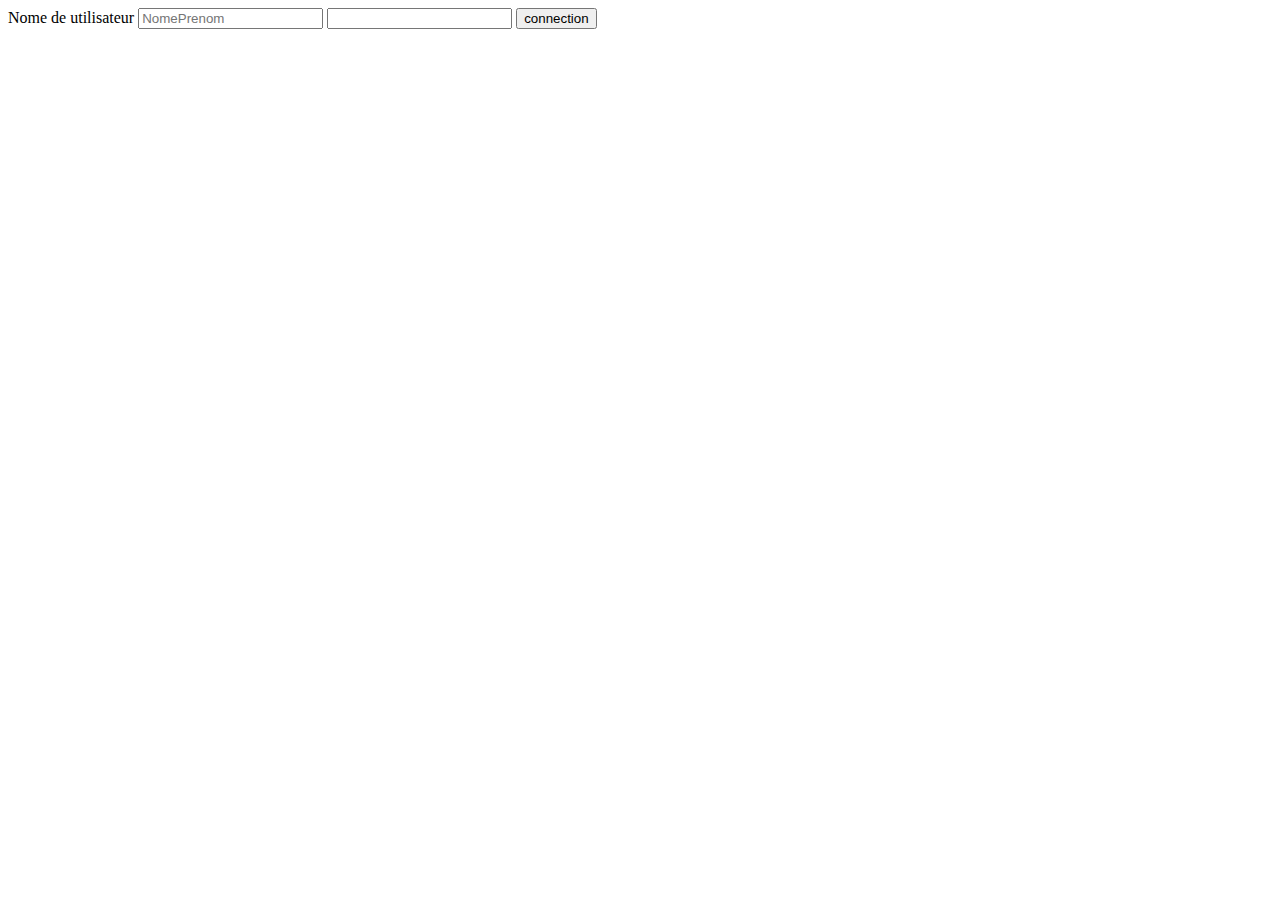
<file: ex1/index.html>
<!DOCTYPE html>
<html lang="fr" dir="ltr">
<head>
    <meta charset="UTF-8" />
    <meta http-equiv="X-UA-Compatible" content="IE=edge">
    <meta name="viewport" content="width=device-width, initial-scale=1.0">
    <title>Document</title>
</head>
<body>
    <form method="post" action="exercice1">
        <label for="name">Nome de utilisateur</label>
        <input type="text" id="userName" name="userName" placeholder="NomePrenom">
        <input type="password" id="password" name="password">
        <input type="submit" value="connection" /> 
    </form>
        
</body>
</html>
</file>
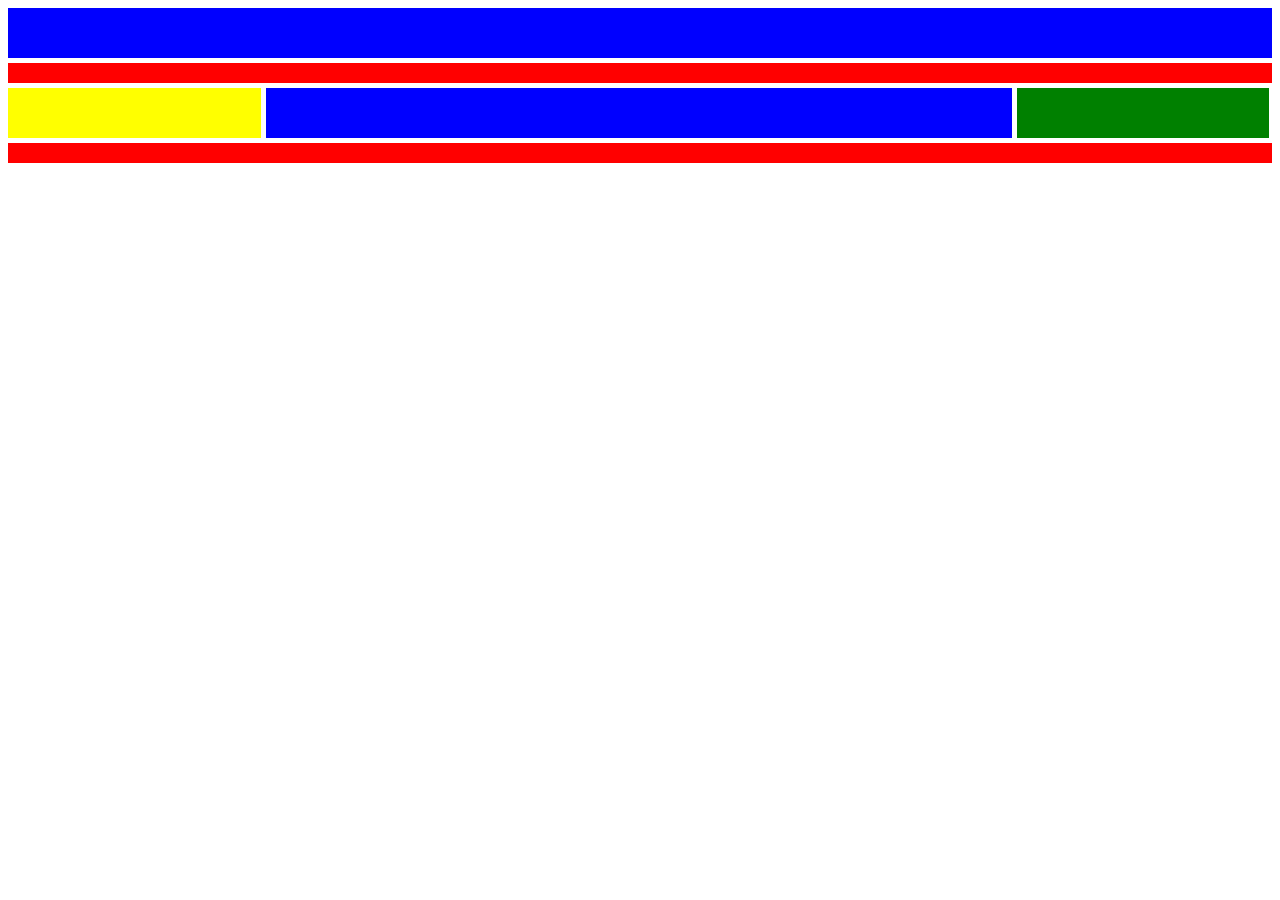
<file: ex2/index.html>
<!DOCTYPE html>
<html lang="fr" dir="ltr">
<head>
    <meta charset="UTF-8" />  
      <!-- fermer -->
    <meta http-equiv="X-UA-Compatible" content="IE=edge">
    <meta name="viewport" content="width=device-width, initial-scale=1.0">
    <link rel="stylesheet" href="css/style.css" />
    <!-- fermer -->
    <title>Document</title>
</head>
<body>
    <div id="block1"></div> <!--div permet -->
    <div id="block2"></div>
    <div id="block3"></div>
    <div id="block4"></div>
    <div id="block5"></div>
    <div id="block6"></div>
    <div id="block7"></div>
</body>
</html>
</file>
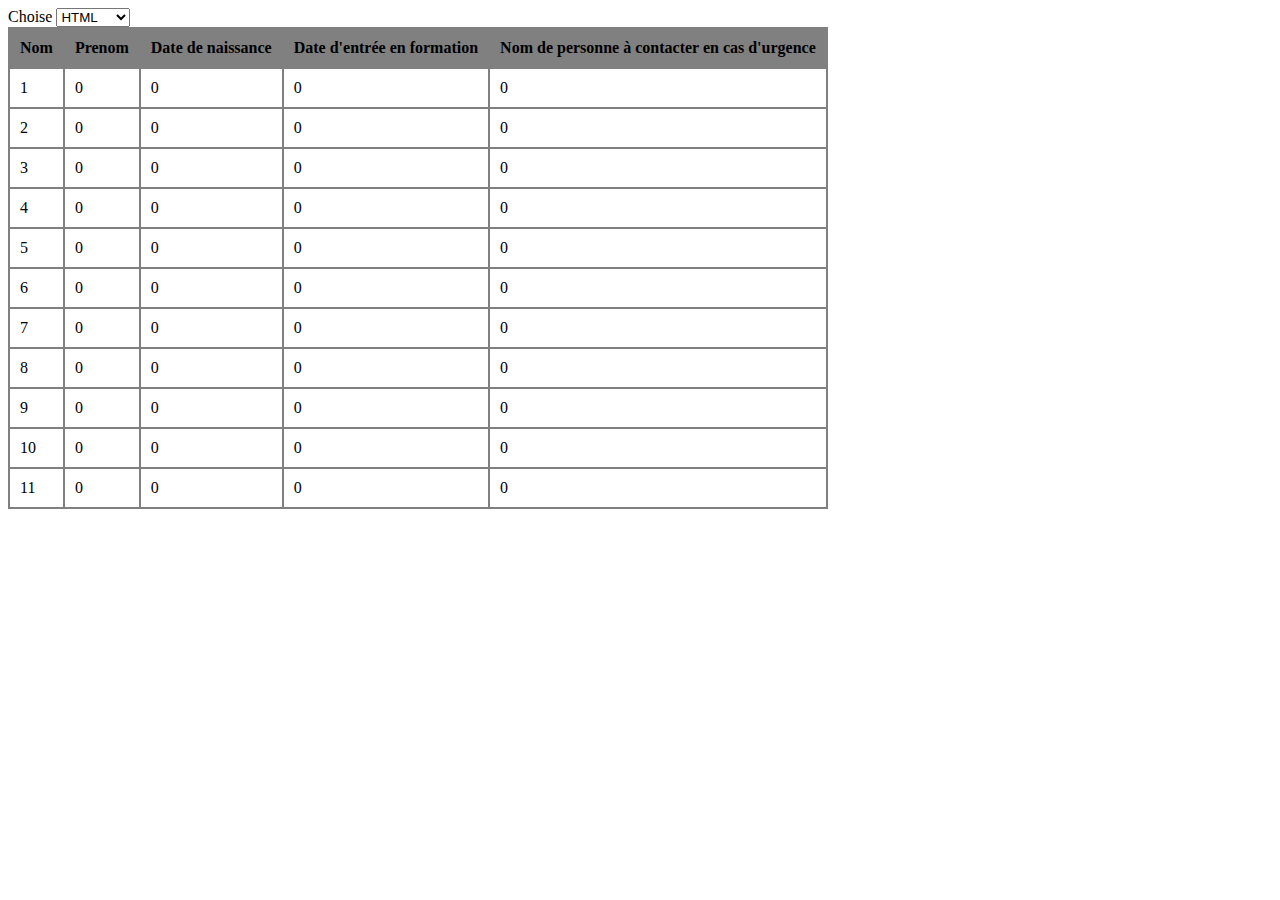
<file: ex3/index.html>
<!DOCTYPE html>
<html lang="fr" dir="ltr">
<head>
    <meta charset="UTF-8" />
    <meta http-equiv="X-UA-Compatible" content="IE=edge">
    <meta name="viewport" content="width=device-width, initial-scale=1.0">
    <link rel="stylesheet" href="css/style.css" />
    <title>Document</title>
</head>
<body>
    <label for="choice">Choise</label> <!--fermet de faire une liste derolante et doit avoir un label-->
                <select name="choise" id="choise"> <!--permet de trier sur le liste deroulant-->
                    <optgroup label="Langages">
                      <option value="html">HTML</option><!--option doit avoir une value-->
                      <option>css</option>
                      <option>JS</option>
                    </optgroup>
                    <optgroup label="Outils">
                      <option>1</option>
                      <option>2</option>
                      <option>3</option>
                    </optgroup>
                    <optgroup label="Methodes"> 
                    <option>1</option>
                    <option>2</option>
                    <option>3</option>



                    
                  </select>
                  <table>
                      <tr>
                          <th>Nom</td>
                          <th>Prenom</td>
                          <th>Date de naissance</td>
                          <th>Date d'entrée en formation</td>
                          <th>Nom de personne à contacter en cas d'urgence</td>
                      </tr>
                      <tr>
                          <td>1</td>
                          <td>0</td>
                          <td>0</td>
                          <td>0</td>
                          <td>0</td>
                      </tr>
                      <tr>
                          <td>2</td>
                          <td>0</td>
                          <td>0</td>
                          <td>0</td>
                          <td>0</td>
                      </tr>
                      <tr>
                          <td>3</td>
                          <td>0</td>
                          <td>0</td>
                          <td>0</td>
                          <td>0</td>
                      </tr>
                      <tr>
                          <td>4</td>
                          <td>0</td>
                          <td>0</td>
                          <td>0</td>
                          <td>0</td>
                      </tr>
                      <tr>
                        <td>5</td>
                        <td>0</td>
                        <td>0</td>
                        <td>0</td>
                        <td>0</td> 
                      </tr>
                      <tr>
                        <td>6</td>
                        <td>0</td>
                        <td>0</td>
                        <td>0</td>
                        <td>0</td> 
                      </tr>
                      <tr>
                        <td>7</td>
                        <td>0</td>
                        <td>0</td>
                        <td>0</td>
                        <td>0</td> 
                      </tr>
                      <tr>
                        <td>8</td>
                        <td>0</td>
                        <td>0</td>
                        <td>0</td>
                        <td>0</td> 
                      </tr>
                      <tr>
                        <td>9</td>
                        <td>0</td>
                        <td>0</td>
                        <td>0</td>
                        <td>0</td> 
                      </tr>
                      <tr>
                        <td>10</td>
                        <td>0</td>
                        <td>0</td>
                        <td>0</td>
                        <td>0</td> 
                      </tr>
                      <tr>
                        <td>11</td>
                        <td>0</td>
                        <td>0</td>
                        <td>0</td>
                        <td>0</td> 
                      </tr>
                  </table>
</body>
</html>
</file>
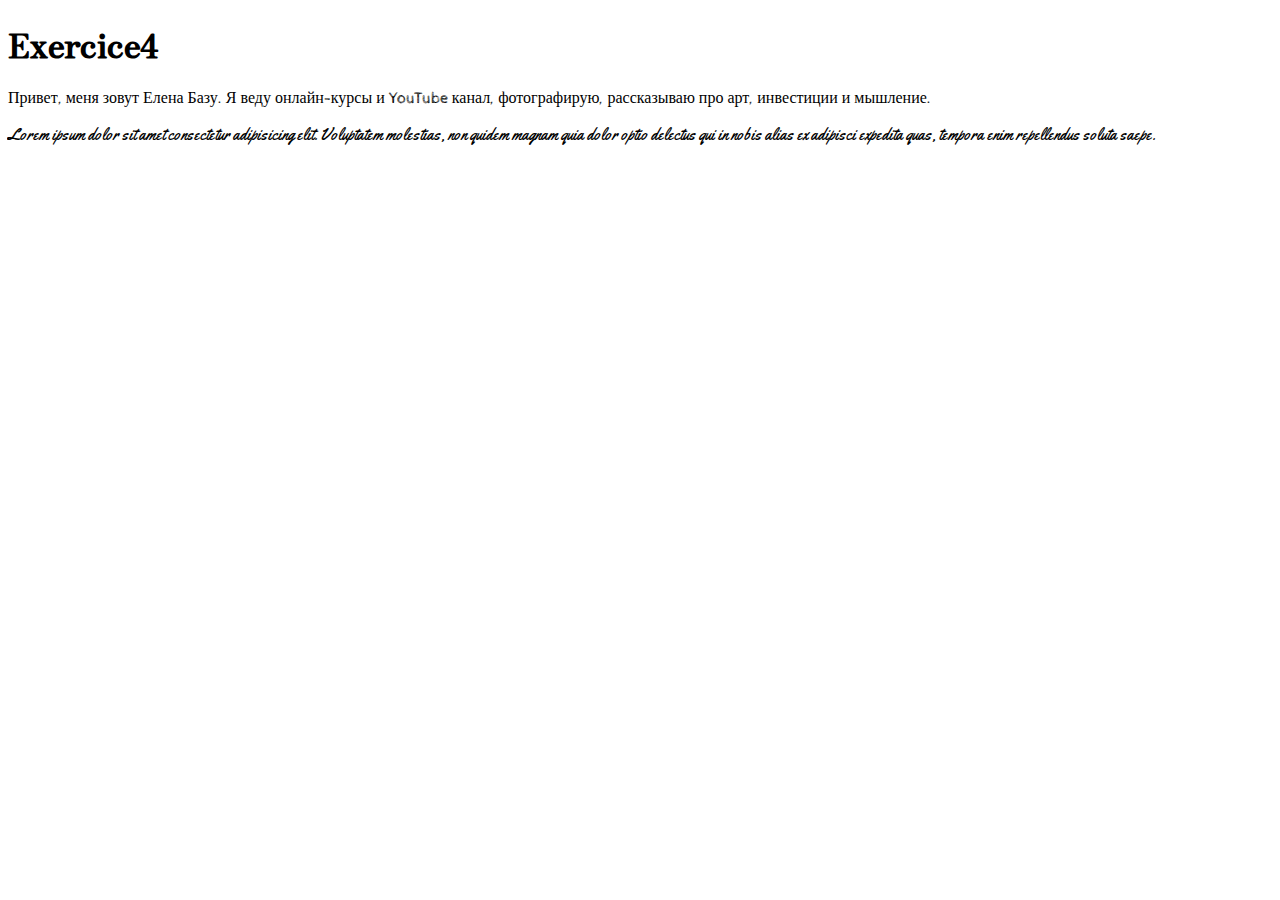
<file: ex4/index.html>
<!DOCTYPE html>
<html lang="fr" dir="ltr">
<head>
  <meta charset="UTF-8" />
  <meta http-equiv="X-UA-Compatible" content="IE=edge">
  <meta name="viewport" content="width=device-width, initial-scale=1.0">
  <link rel="stylesheet" href="css/style.css">
  <link rel="preconnect" href="https://fonts.googleapis.com">
<link rel="preconnect" href="https://fonts.gstatic.com" crossorigin>
<link href="https://fonts.googleapis.com/css2?family=Cabin+Sketch&family=Yellowtail&family=Zen+Antique&display=swap" rel="stylesheet">
  <title>Document</title>
</head>
<body>
  <h1>Exercice4</h1>
  <div class="text1">
  <p>Привет, меня зовут Елена Базу.
    Я веду онлайн-курсы и YouTube канал, фотографирую, рассказываю про арт, инвестиции и мышление.</p></div>
  <div class="text2">
  <p>Lorem ipsum dolor sit amet consectetur adipisicing elit. Voluptatem molestias, non quidem magnam quia dolor optio delectus qui in nobis alias ex adipisci expedita quas, tempora enim repellendus soluta saepe.</p></div>
</body>
</html>
</file>
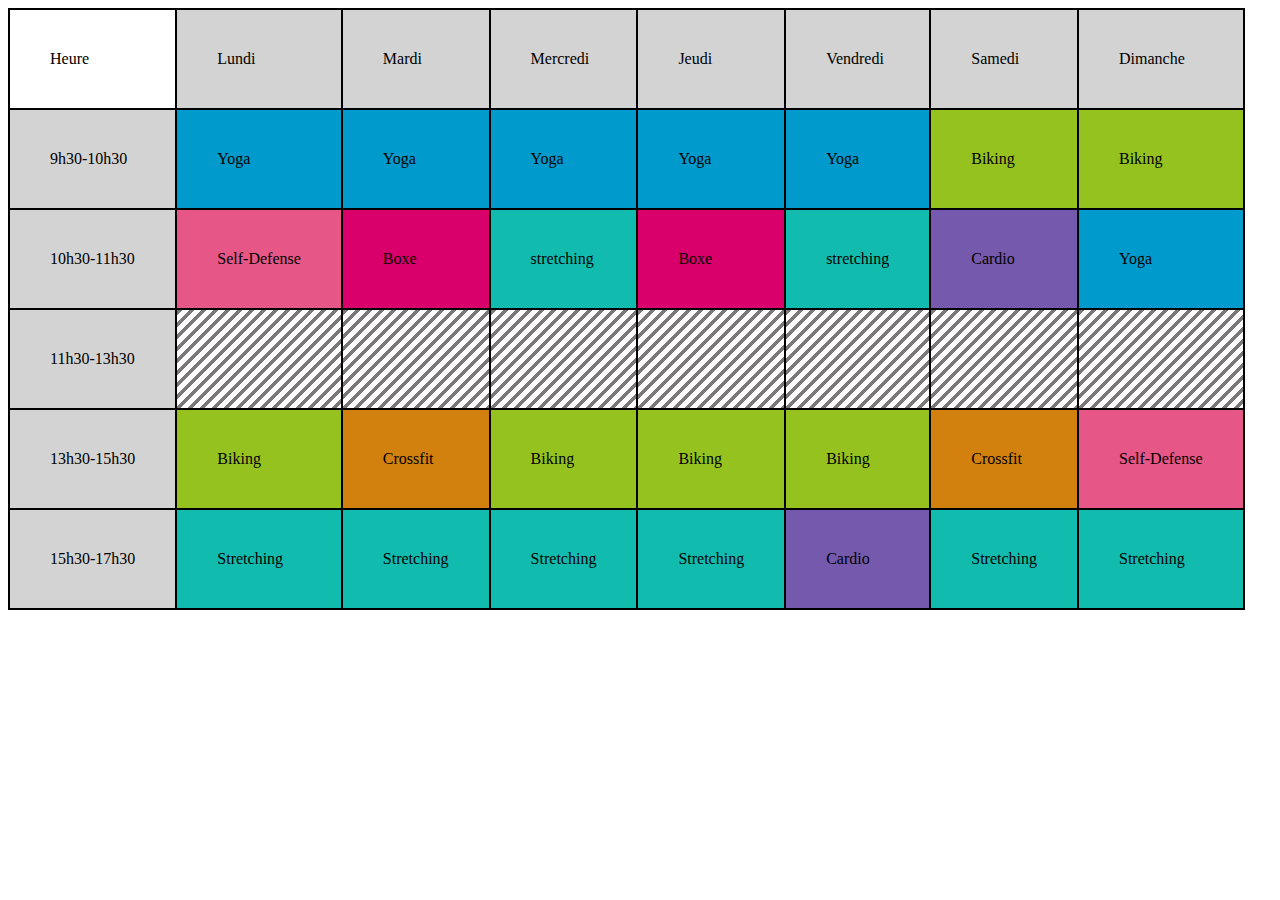
<file: ex5/index.html>
<!DOCTYPE html>
<html lang="fr" dir="ltr">

<head>
    <meta charset="UTF-8" />
    <link rel="stylesheet" href="css/style.css" />
    <title>Exercice6</title>
</head>

<body>
    <table>
        <tr>
            <td>Heure</td>
            <td class="days">Lundi</td>
            <!-- class for several, id for one -->
            <td class="days">Mardi</td>
            <td class="days">Mercredi</td>
            <td class="days">Jeudi</td>
            <td class="days">Vendredi</td>
            <td class="days">Samedi</td>
            <td class="days">Dimanche</td>
        </tr>
        <tr>
            <!-- ctrl+H find and replace (double click for choose one word) -->
            <td class="days">9h30-10h30</td>
            <td class="yoga">Yoga</td>
            <td class="yoga">Yoga</td>
            <td class="yoga">Yoga</td>
            <td class="yoga">Yoga</td>
            <td class="yoga">Yoga</td>
            <td class="biking">Biking</td>
            <td class="biking">Biking</td>
        </tr>
        <tr>
            <td class="days">10h30-11h30</td>
            <td class="selfDefense">Self-Defense</td>
            <td class="boxe">Boxe</td>
            <td class="stretching">stretching</td>
            <td class="boxe">Boxe</td>
            <td class="stretching">stretching</td>
            <td class="cardio">Cardio</td>
            <td class="yoga">Yoga</td>
        </tr>
        <tr>
            <td class="days">11h30-13h30</td>
            <td class="lunch"></td>
            <td class="lunch"></td>
            <td class="lunch"></td>
            <td class="lunch"></td>
            <td class="lunch"></td>
            <td class="lunch"></td>
            <td class="lunch"></td>
        </tr>
        <tr>
            <td class="days">13h30-15h30</td>
            <td class="biking">Biking</td>
            <td class="crossfit">Crossfit</td>
            <td class="biking">Biking</td>
            <td class="biking">Biking</td>
            <td class="biking">Biking</td>
            <td class="crossfit">Crossfit</td>
            <td class="selfDefense">Self-Defense</td>
        </tr>
        <tr>
            <td class="days">15h30-17h30</td>
            <td class="stretching">Stretching</td>
            <td class="stretching">Stretching</td>
            <td class="stretching">Stretching</td>
            <td class="stretching">Stretching</td>
            <td class="cardio">Cardio</td>
            <td class="stretching">Stretching</td>
            <td class="stretching">Stretching</td>
        </tr>
    </table>
</body>

</html>
</file>
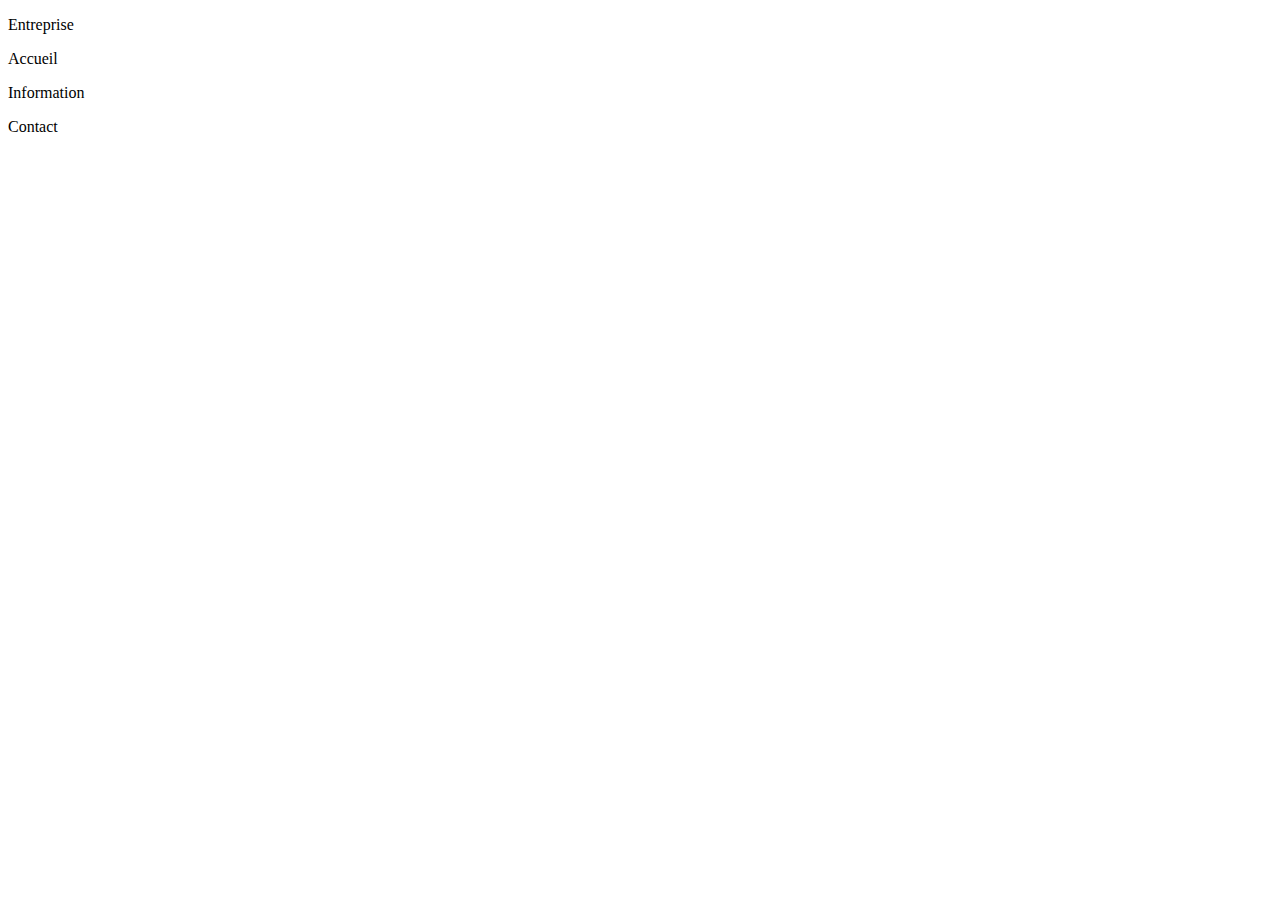
<file: exBS4/index.html>
<!DOCTYPE html>
<html lang="fr" dir="ltr">

<head>
    <meta charset="UTF-8" />
    <meta name="viewport" content="width=device-width, initial-scale=1.0" />
    <link href="https://cdn.jsdelivr.net/npm/bootstrap@5.1.3/dist/css/bootstrap.min.css" rel="stylesheet" integrity="sha384-1BmE4kWBq78iYhFldvKuhfTAU6auU8tT94WrHftjDbrCEXSU1oBoqyl2QvZ6jIW3" crossorigin="anonymous">
    <title>exBS4</title>
</head>

<body>
    <div class="container">
        <div class="row align-items-start">
            <div class="col-1">
                <p class="fw-bold text-align">Entreprise</p>
            </div>
            <div class="col-1">
                <p class="fw-bolder">Accueil</p>
            </div>
            <div class="col-1">
                <p class="fw-light">Information</p>
            </div>
            <div class="col-1">
                <p class="fw-light">Contact</p>
            </div>
        </div>
    </div>
    </div>
    <script src="https://cdn.jsdelivr.net/npm/bootstrap@5.1.3/dist/js/bootstrap.bundle.min.js" integrity="sha384-ka7Sk0Gln4gmtz2MlQnikT1wXgYsOg+OMhuP+IlRH9sENBO0LRn5q+8nbTov4+1p" crossorigin="anonymous"></script>
</body>

</html>
</file>
<file: ex2/css/style.css>
div{
    float: left; 
    margin-bottom: 5px;
}
#block1{
    background-color: blue;
    width: 100%;
    height: 50px; 
}
#block2{
    background-color:red;
    width: 100%;
    height: 20px; 
}
#block3{
    background-color:yellow;
    width:20%;
    height: 50px;
}
#block4{
    background-color: blue;
    width:59%;
    height: 50px;
    margin-left: 5px;  
    margin-right: 5px; 
}
#block5{
    background-color:green;
    width:20%;
    height: 50px;
}
#block6{
    background-color:red;
    width: 100%;
    height: 20px;
}
</file>
<file: ex3/css/style.css>
div{
    float: left;
    margin-bottom: 5px;
}
#block1{
    background-color: blue;
    width: 100%;
    height: 50px;
}
#block2{
    background-color:red;
    width: 100%;
    height: 20px; 
}
#block3{
    background-color:yellow;
    width:20%;
    height: 50px;
}
#block4{
    background-color: blue;
    width:59%;
    height: 50px;
    margin-left: 5px;  
    margin-right: 5px; 
}
#block5{
    background-color:green;
    width:20%;
    height: 50px;
}
#block6{
    background-color:red;
    width: 100%;
    height: 20px;
}
table{
    border-collapse: collapse;
}
th{
    border:2px solid grey;
    background-color:grey;
    padding: 10px;
    }
    td{
        border: 2px solid grey;
        padding: 10px;
    }
</file>
<file: ex4/css/style.css>
h1{
    font-family: 'Zen Antique', serif;
} 
.text1{
    font-family: 'Cabin Sketch', cursive;}
.text2{
    font-family: 'Yellowtail', cursive;
}
</file>
<file: ex5/css/style.css>
table {
    border-collapse: collapse;
}

th,
td {
    border: 2px solid black;
    padding: 40px;
}

.yoga {
    background-color: #009bcc;
}

.biking {
    background-color: #96c21f;
}

.days {
    background-color: lightgrey;
}

.selfDefense {
    background-color: #e65686;
}

.boxe {
    background-color: #d9006b;
}

.stretching {
    background-color: #11bcaf;
}

.cardio {
    background-color: #7459ad;
}

.crossfit {
    background-color: #d2800e;
}

.lunch {
    background-image: url(../img/stripes.png);
}
</file>
